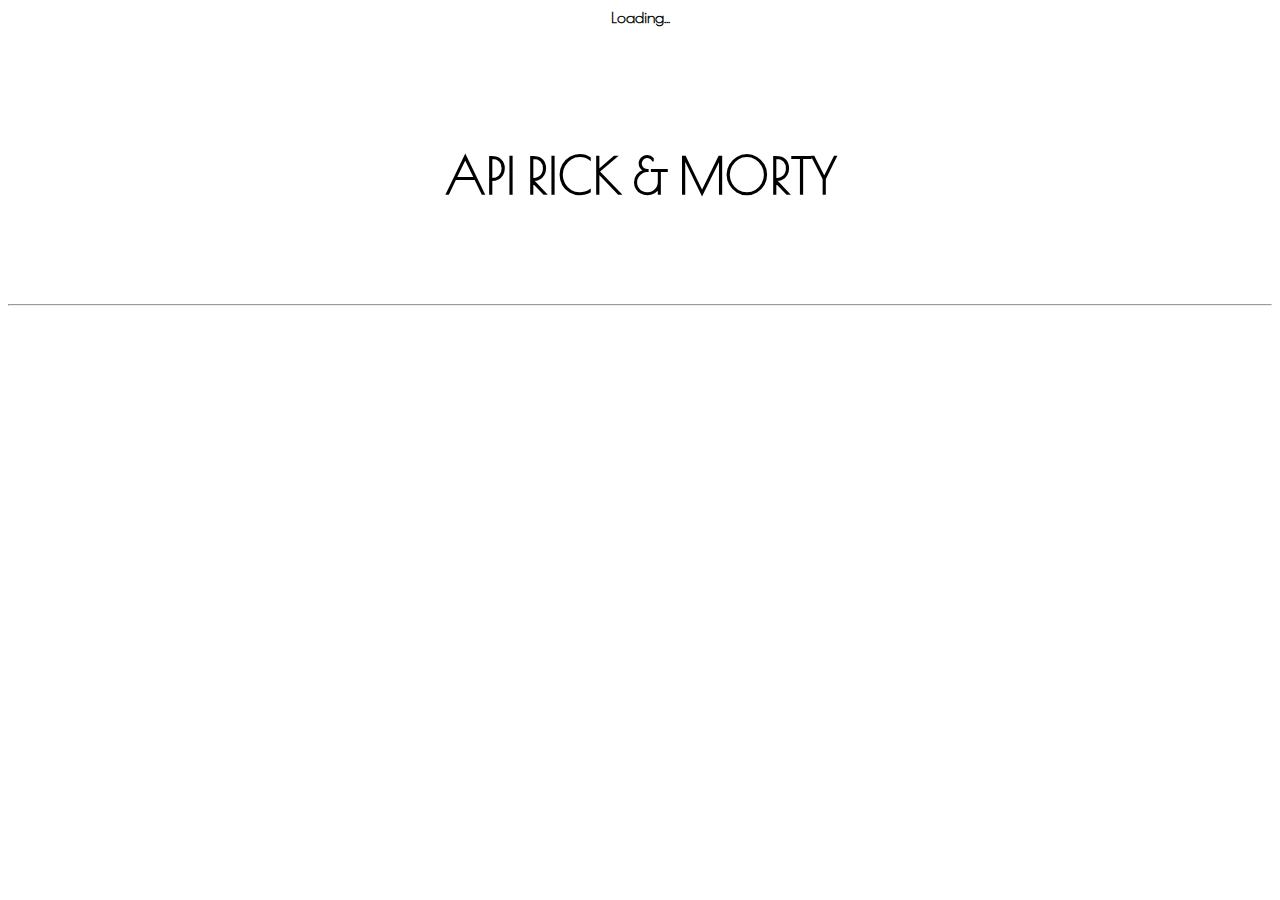
<file: JS/index.html>
<!DOCTYPE html>
<html lang="en">
<head>
    <meta charset="UTF-8">
    <meta name="viewport" content="width=device-width, initial-scale=1.0">

    <link href="https://cdn.jsdelivr.net/npm/bootstrap@5.1.3/dist/css/bootstrap.min.css" rel="stylesheet" integrity="sha384-1BmE4kWBq78iYhFldvKuhfTAU6auU8tT94WrHftjDbrCEXSU1oBoqyl2QvZ6jIW3" crossorigin="anonymous">
    <link rel="preconnect" href="https://fonts.googleapis.com">
    <link rel="preconnect" href="https://fonts.gstatic.com" crossorigin>
    <link href="https://fonts.googleapis.com/css2?family=Poiret+One&display=swap" rel="stylesheet">

    <link rel="stylesheet" href="index.css">

    <title>API Rick & Morty</title>
</head>
<body>
    <div class="container my-5">
        <section class="d-flex align-items-center" id="loading">
            <strong>Loading...</strong>
            <div class="spinner-border ms-auto" role="status" aria-hidden="true"></div>
        </section>

        <p class="title">API Rick & Morty</p>

        <hr>

        <div class="row" id="card_dinamics">
            <template id="template_card">
                <article class="col-md-6 col-lg-3 mb-3">
                    <div class="card text-center shadow card-container">
                        <img class="card-img-top">
                        <div class="card-body">
                            <h5 class="card-title lead"></h5>
                            <p class="lead text-secondary"></p>
                        </div>
                    </div>
                </article>
            </template>            
        </div>
    </div>
</body>

<script src="./Rick&Morty.js"></script>

</html>
</file>
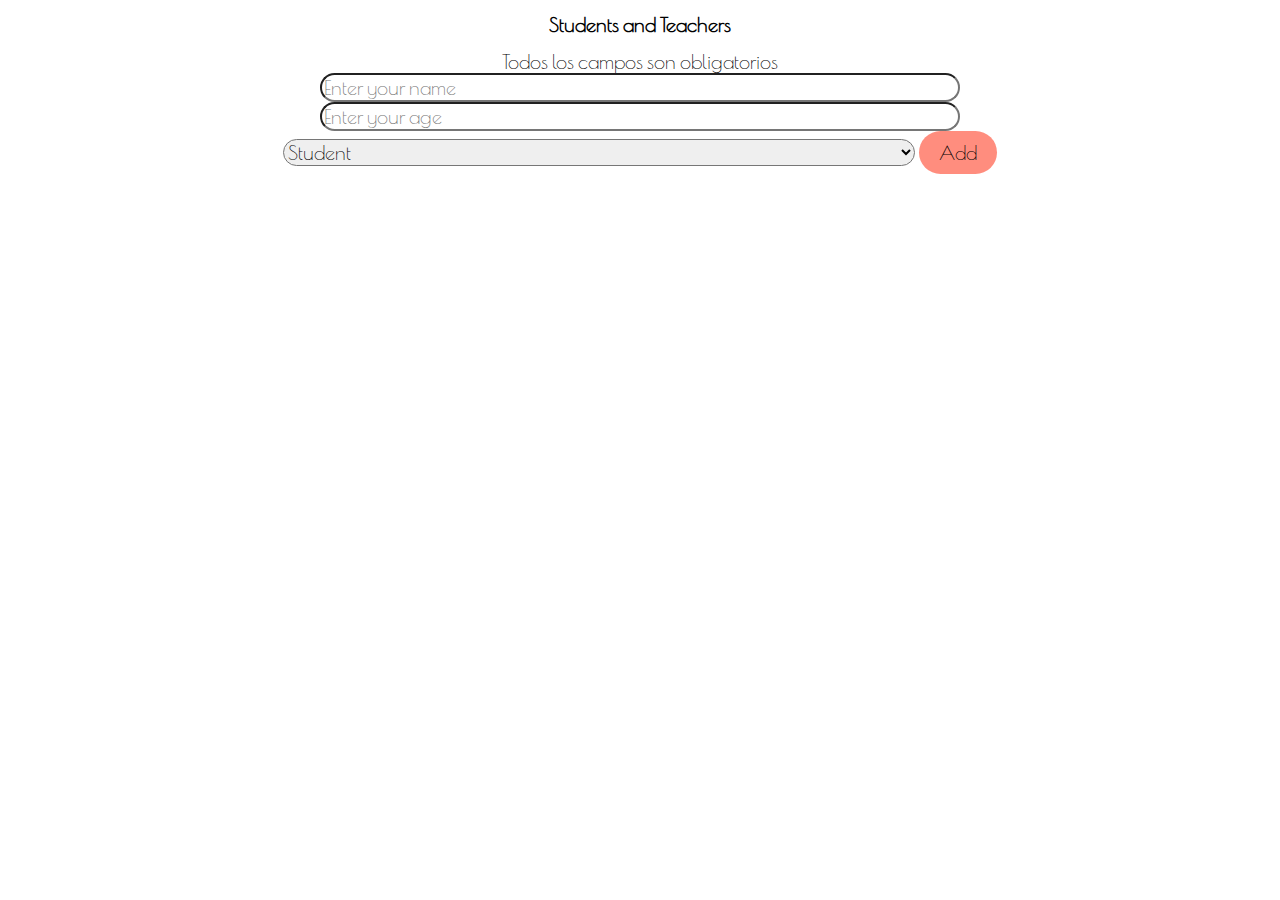
<file: POO SYSTEM/index.html>
<!doctype html>
<html lang="en">
    <head>
        <meta charset="utf-8">
        <meta name="viewport" content="width=device-width, initial-scale=1">

        <link href="https://cdn.jsdelivr.net/npm/bootstrap@5.1.3/dist/css/bootstrap.min.css" rel="stylesheet" integrity="sha384-1BmE4kWBq78iYhFldvKuhfTAU6auU8tT94WrHftjDbrCEXSU1oBoqyl2QvZ6jIW3" crossorigin="anonymous">
        <link rel="preconnect" href="https://fonts.googleapis.com">
        <link rel="preconnect" href="https://fonts.gstatic.com" crossorigin>
        <link href="https://fonts.googleapis.com/css2?family=Poiret+One&display=swap" rel="stylesheet">

        <link rel="stylesheet" href="./CSS/index.css">

        <title>POO System</title>
        </head>
        <body>
        <div class="container mt-5 d-flex flex-column mb-5 position-relative" justify="center" align="center">
            <h1 class="text-center mt-5">Students and Teachers</h1>

            <div class="alert alert-danger my-2 d-none position-absolut">
                Todos los campos son obligatorios
            </div>

            <form id="Form" class="mt-5">
                <input type="text" name="Name" class="form-control mb-2 input-data" placeholder="Enter your name">
                <input type="number" name="Age" class="form-control mb-2 input-data" placeholder="Enter your age">

                <select name="Option" class="form-control mb-4 input-data">
                    <option value="Student" selected>Student</option>
                    <option value="Teacher">Teacher</option>
                </select>

                <button class="btn btn-primary btn-add" type="submit">Add</button>

                <section class="row mt-3">
                    <div class="col-6" id="Cards_students"></div>
                    <div class="col-6" id="Cards_teachers"></div>
                </section>

                <template id="Template_student">
                    <article class="card mb-2" align="center">
                        <div class="card-body card-person">
                            <h5>
                                <span class="text-primary" color="black">Name</span>
                                <span class="badge bg-success">Success</span>
                            </h5>
                            <h6></h6>
                            <p class="lead">Age</p>
                            <div>
                                <button class="btn btn-success btn-state">Pass</button>
                                <button class="btn btn-danger btn-state">Fail</button>
                            </div>
                        </div>
                    </article>
                </template>

                <template id="Template_teacher">
                    <article class="card mb-2 bg-dark text-white">
                        <div class="card-body card-person">
                            <h5>Name</h5>
                            <h6></h6>
                            <p class="lead">Age</p>
                        </div>
                    </article>
                </template>
            </form>
        </div>

        <script src="https://cdn.jsdelivr.net/npm/bootstrap@5.1.3/dist/js/bootstrap.bundle.min.js" integrity="sha384-ka7Sk0Gln4gmtz2MlQnikT1wXgYsOg+OMhuP+IlRH9sENBO0LRn5q+8nbTov4+1p" crossorigin="anonymous"></script>
        <script src="./JS/index.js"></script>
    </body>
</html>
</file>
<file: JS/index.css>
*
{
    font-family: 'Poiret One', sans-serif;
    text-align: center;
}

.card-container
{
    border-radius: 20px;
    min-height: 450px !important;
    cursor: pointer;
    border: none;
    margin: 10px 5px;
}

.card-container:hover
{
    filter: brightness(80%);
}

.card-img-top
{
    border-radius: 20px 20px 0 0;
}

.title
{
    font-size: 50px;
    font-weight: 600;
    margin-top: 120px;
    text-transform: uppercase;
}

hr
{
    margin: 100px 0 70px 0;
}

.card-body
{
    display: flex;
    flex-direction: column;
    justify-content: center;
}

.card-title
{
    font-size: 25px !important;
    margin-bottom: 10px;
}
</file>
<file: POO SYSTEM/CSS/index.css>
* 
{
    font-family: 'Poiret One', sans-serif;
    font-size: 20px;
}

.input-data
{
    width: 50% !important;
    border-radius: 30px;
}

.btn-add
{
    background-color: #ff8d7e !important;
    border-radius: 25px !important;
    padding: 10px 20px;
    border: none;
}

.card
{
    border-radius: 30px !important;
    min-height: 250px !important;
    padding-top: 10px !important;
    margin-top: 30px;
}

.card-person
{
    display: flex !important;
    flex-direction: column !important;
    justify-content: center !important;
}

.btn-state
{
    border-radius: 25px !important;
    padding: 5px 15px;
}

.text-primary
{
    color: black !important;
}
</file>
